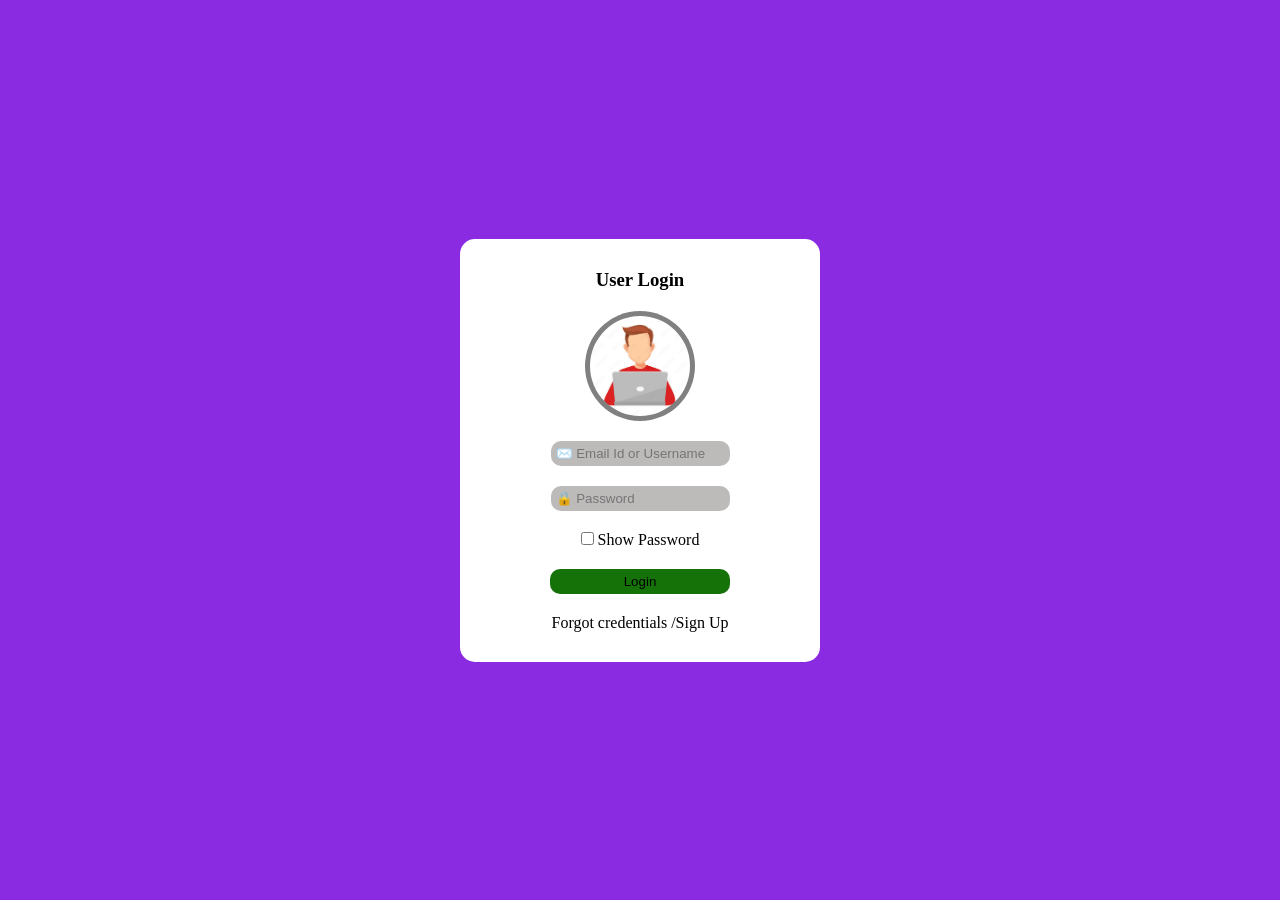
<file: index.html>
<!DOCTYPE html>

<html>

<head>

    <title>Login</title>

    <link rel="icon" href="login.jfif">

    <link rel="stylesheet" href="style.css">

    <script src="script.js" defer></script>
</head>

<body>
    <div id="login_container">

        <div id="Login">

            <h3 id="login1">User Login</h3>

            <img id="laptop_guy" src="laptop.jfif" alt="laptop_guy">

            <input id="login_button" type="email" placeholder="✉️ Email Id or Username">

            <input id="password_button" type="password" placeholder="🔒 Password">

            <div id="password">
                
                <input id="show_password" type="checkbox" onclick="show_password()">

                <label for="show_password" id="inside_show_password">Show Password</label>

            </div>  

            <button id="submit_button" onclick="logIn()">Login</button>

            <p id="displayMessage"></p>
        </div>

        <div id="missing_credentials">

            <a id="forgot_credentials" href="forgot_username.html" target="auth_tab">Forgot credentials /</a>

            <a id="sign_up" href="signup.html" target="auth_tab">Sign Up</a>

        </div>
    </div>
</body>

</html>
</file>
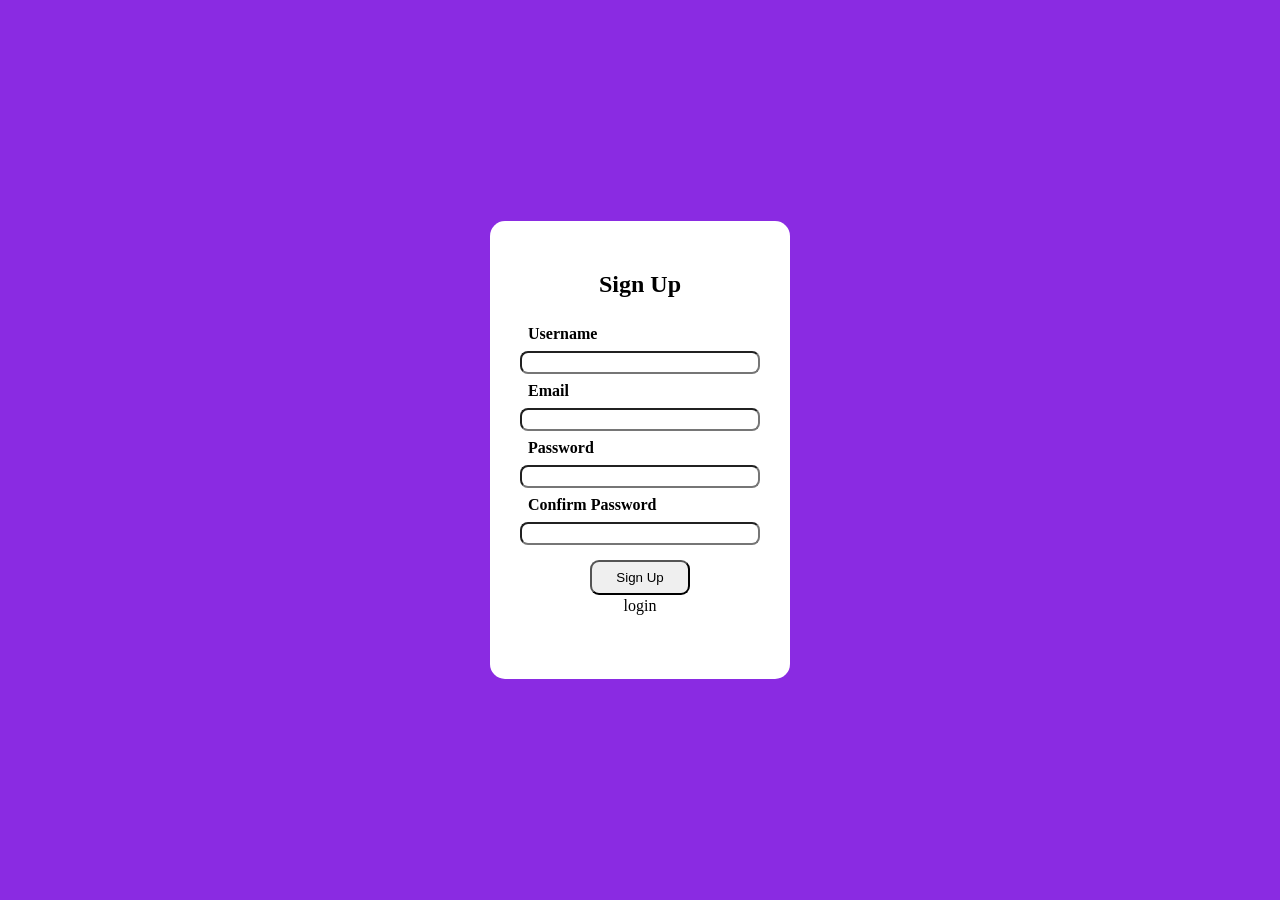
<file: signup.html>
<!DOCTYPE html>
<html>

<head>
    <title>sign up</title>
    <link rel="icon" href="signup.jfif" alt="signup">
    <link rel="stylesheet" href="signup.css">
    <script src="script.js" defer></script>
</head>

<body>
    <div class="container">
        <form class="form_container" onsubmit="signUp(event)">

            <h2 id="sign">Sign Up</h2>

            <h4 id="username">Username</h4>

            <input id="userbox" type="text" required>

            <h4 id="email">Email</h4>

            <input id="user_email" type="email" required>

            <h4 id="password">Password</h4>

            <input id="user_password" type="password" required>

            <h4 id="confirm_password">Confirm Password</h4>

            <input id="user_cfrm_password" type="password" required>

            <button id="signup_button" type="button" onclick="signUp()" >Sign Up</button>

            <a id="login" href="index.html" target="auth_tab"> login </a>

            <p id="passwordMessage"></p>
        </form>
    </div>

</body>

</html>
</file>
<file: style.css>
* {
    margin: 0px;
    padding: 0px;
}

body {
    background-color: blueviolet;
}

#login1 {
    color: black;
}

#laptop_guy {
    height: 100px;
    width: auto;
    border-radius: 50%;
    background-color: grey;
    padding: 5px;
}

#Login {
    display: flex;
    flex-direction: column;
    align-items: center;
    gap: 20px;
    color: white;
    text-align: center;

}

#login_button,
#password_button {
    background-color: rgba(177, 174, 174, 0.849);
    border: none;
    padding: 5px;
    border-radius: 10px;
}

#submit_button {
    background-color: rgb(21, 114, 9);
    height: 25px;
    border: none;
    border-radius: 10px;
    width: 180px;

}


#missing_credentials {
    color: black;
    display: flex;
    justify-content: center;
}

#login_container {
    background-color: white;
    width: 300px;
    padding: 30px;
    border-radius: 15px;

} 

body {
    display: flex;
    align-items: center;
    justify-content: center;
    min-height: 100vh;

}

#inside_show_password {
    color: black
}

#sign_up,
#forgot_credentials {
    cursor: pointer;
}

#sign_up,#forgot_credentials{
    color:black;
    text-decoration:none;
}

#submit_button {
    transition: transform 0.3s linear;
}

#submit_button:hover{
    
    transform:scale(1.1);
}

#inside_show_password, #show_password{
    cursor:pointer;
}

#login{
    color:black;
}
</file>
<file: signup.css>
body {
    background-color: blueviolet;
    margin: 0px;
    padding: 0px;
}

.container {
    display: flex;
    flex-direction: column;
    justify-content: center;
    align-items: center;
    min-height: 100vh;

}

.form_container {
    display: flex;
    flex-direction: column;
    background-color: white;
    width: 300px;
    padding: 30px;
    border-radius: 15px;
    box-sizing: border-box;
}

#sign {
    display: flex;
    justify-content: center;

}

#username,
#email,
#password,
#confirm_password {
    margin: 8px;
    text-align: left;
}

#userbox,
#user_email,
#user_password,
#user_cfrm_password {
    margin: 0px;
    box-sizing: border-box;
    padding: 2px;
    border-radius: 8px;

}

#signup_button {

    margin-top: 15px;
    border-radius: 9px;
    width: 100px;
    align-self: center;
    box-sizing: border-box;
    padding: 8px;
    transition:transform 0.3s ease;
}

#signup_button:hover{
    transform:scale(0.9);
}

#login{
    text-decoration: none;
    padding:2px;
    align-self:center;
    color:black;
}

#passwordMessage {
    color: green;
    align-self: center;
    text-align: center;
    width: 100%;
}
</file>
